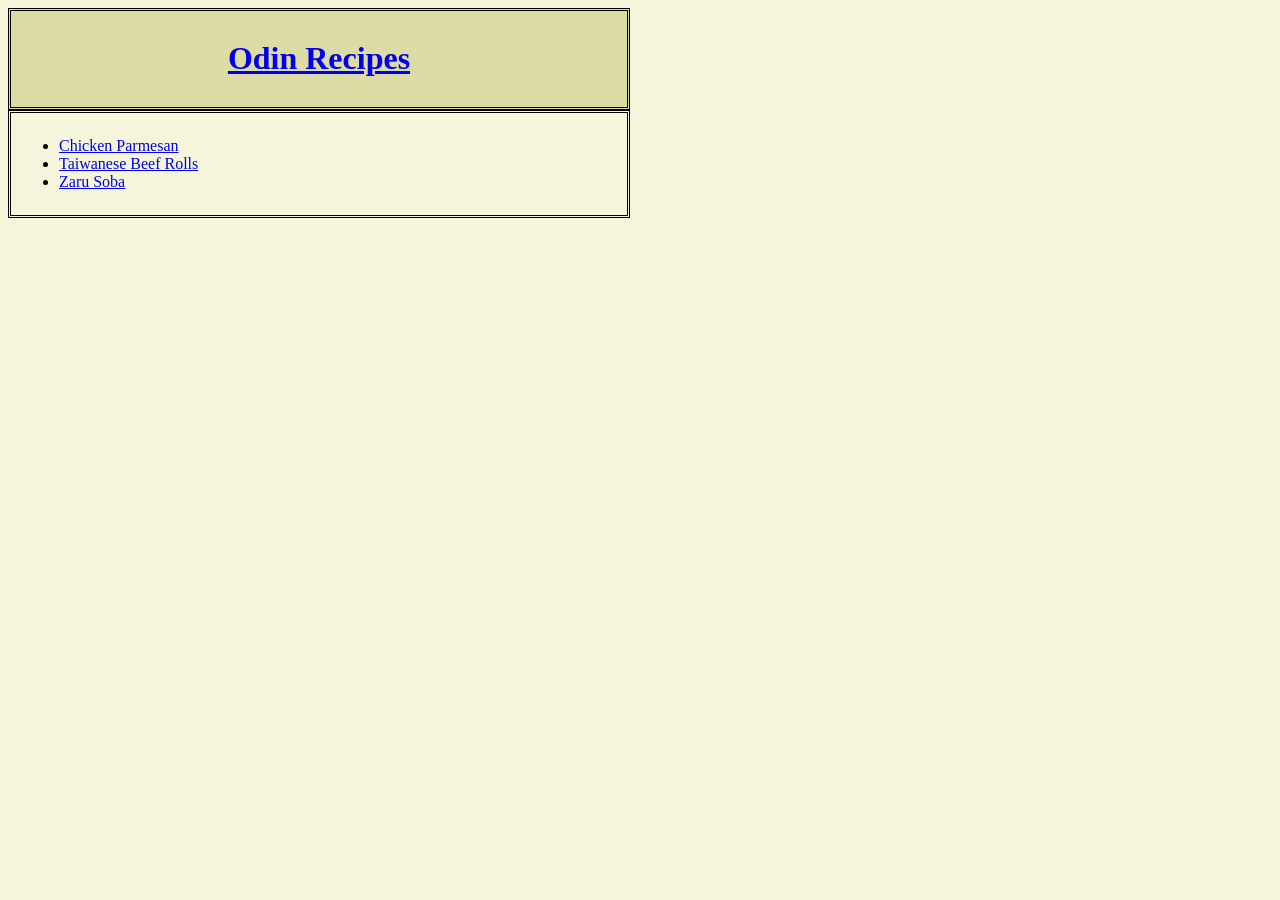
<file: index.html>
<!DOCTYPE html>
<html lang="en">
    <head>
        <meta charset="utf-8">
        <title>Odin Recipes</title>
        <link rel="stylesheet" href="style.css">
    </head>

    <body>
        <div class="header-container">
            <h1 class="header">
                <a href="index.html">Odin Recipes</a>
            </h1>
        </div>

        <div class="recipes-container">
        <ul>
            <li><a href="./recipes/chicken-parmesan.html">Chicken Parmesan</a></li>
            <li><a href="./recipes/taiwanese-beef-rolls.html">Taiwanese Beef Rolls</a></li>
            <li><a href="./recipes/zaru-soba.html">Zaru Soba</a></li>
        </ul>
        </div>
    </body>
</html>
</file>
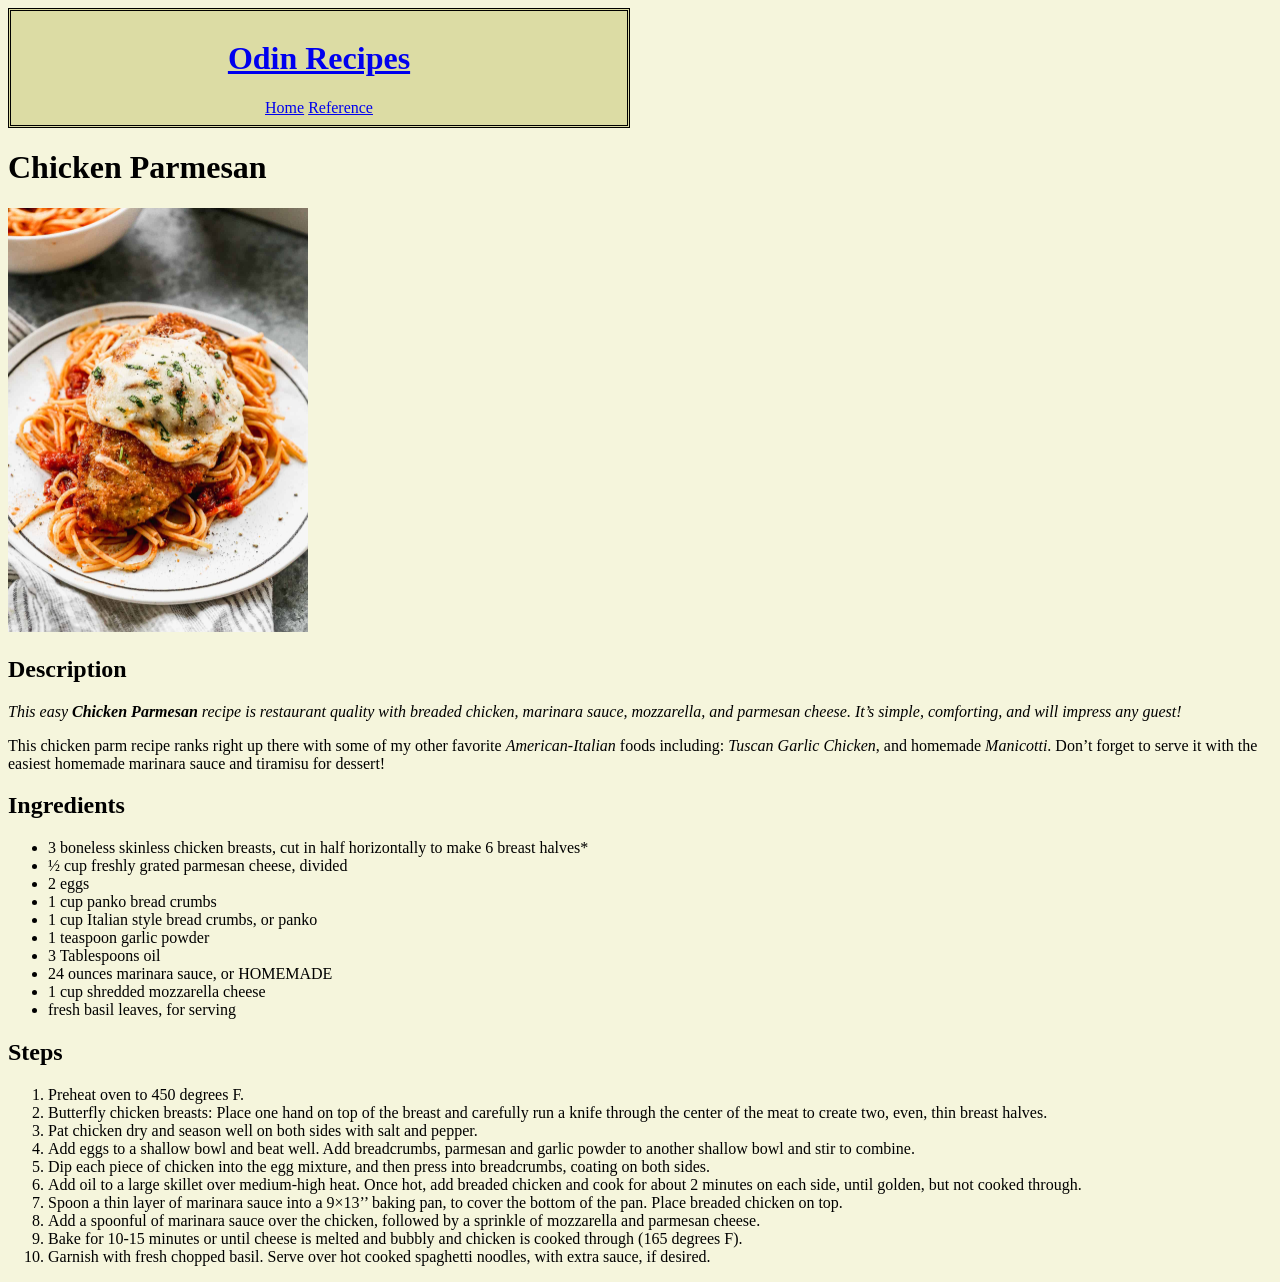
<file: recipes/chicken-parmesan.html>
<!DOCTYPE html>
<html lang="en">
    <head>
        <meta charset="utf-8">
        <title>Chicken Parmesan</title>
        <link rel="stylesheet" href="../style.css">
    </head>

    <body>
        <div class="header-container">
            <h1 class="header">
                <a href="../index.html">Odin Recipes</a>
            </h1>

            <a href="../index.html">Home</a>
            <a href="https://tastesbetterfromscratch.com/simple-chicken-parmesan/" target="_blank" ref="noopener noreferrer">Reference</a>
        </div>

        <h1>Chicken Parmesan</h1>
        <img src="../img/chicken-parmesan.jpg" alt="final product of chicken parmesan recipe" height="424" width="300">
        
        <h2>Description</h2>
        <p><em>This easy <strong>Chicken Parmesan</strong> recipe is restaurant quality with breaded chicken, marinara sauce, mozzarella, and parmesan cheese. It’s simple, comforting, and will impress any guest!</em></p>

        <p>This chicken parm recipe ranks right up there with some of my other favorite <em>American-Italian</em> foods including: <em>Tuscan Garlic Chicken</em>, and homemade <em>Manicotti</em>.  Don’t forget to serve it with the easiest homemade marinara sauce and tiramisu for dessert!</p>

        <h2>Ingredients</h2>
        <ul>
            <li>3 boneless skinless chicken breasts, cut in half horizontally to make 6 breast halves*</li>
            <li>½ cup freshly grated parmesan cheese, divided</li>
            <li>2 eggs</li>
            <li>1 cup panko bread crumbs</li>
            <li>1 cup Italian style bread crumbs, or panko</li>
            <li>1 teaspoon garlic powder</li>
            <li>3 Tablespoons oil</li>
            <li>24 ounces marinara sauce, or HOMEMADE</li>
            <li>1 cup shredded mozzarella cheese</li>
            <li>fresh basil leaves, for serving</li>
        </ul>

        <h2>Steps</h2>
        <ol>
            <li>Preheat oven to 450 degrees F.</li>
            <li>Butterfly chicken breasts: Place one hand on top of the breast and carefully run a knife through the center of the meat to create two, even, thin breast halves.</li>
            <li>Pat chicken dry and season well on both sides with salt and pepper.</li>
            <li>Add eggs to a shallow bowl and beat well. Add breadcrumbs, parmesan and garlic powder to another shallow bowl and stir to combine.</li>
            <li>Dip each piece of chicken into the egg mixture, and then press into breadcrumbs, coating on both sides.</li>
            <li>Add oil to a large skillet over medium-high heat. Once hot, add breaded chicken and cook for about 2 minutes on each side, until golden, but not cooked through.</li>
            <li>Spoon a thin layer of marinara sauce into a 9×13’’ baking pan, to cover the bottom of the pan. Place breaded chicken on top.</li>
            <li>Add a spoonful of marinara sauce over the chicken, followed by a sprinkle of mozzarella and parmesan cheese.</li>
            <li>Bake for 10-15 minutes or until cheese is melted and bubbly and chicken is cooked through (165 degrees F).</li>
            <li>Garnish with fresh chopped basil. Serve over hot cooked spaghetti noodles, with extra sauce, if desired.</li>
        </ol>
    </body>
</html>
</file>
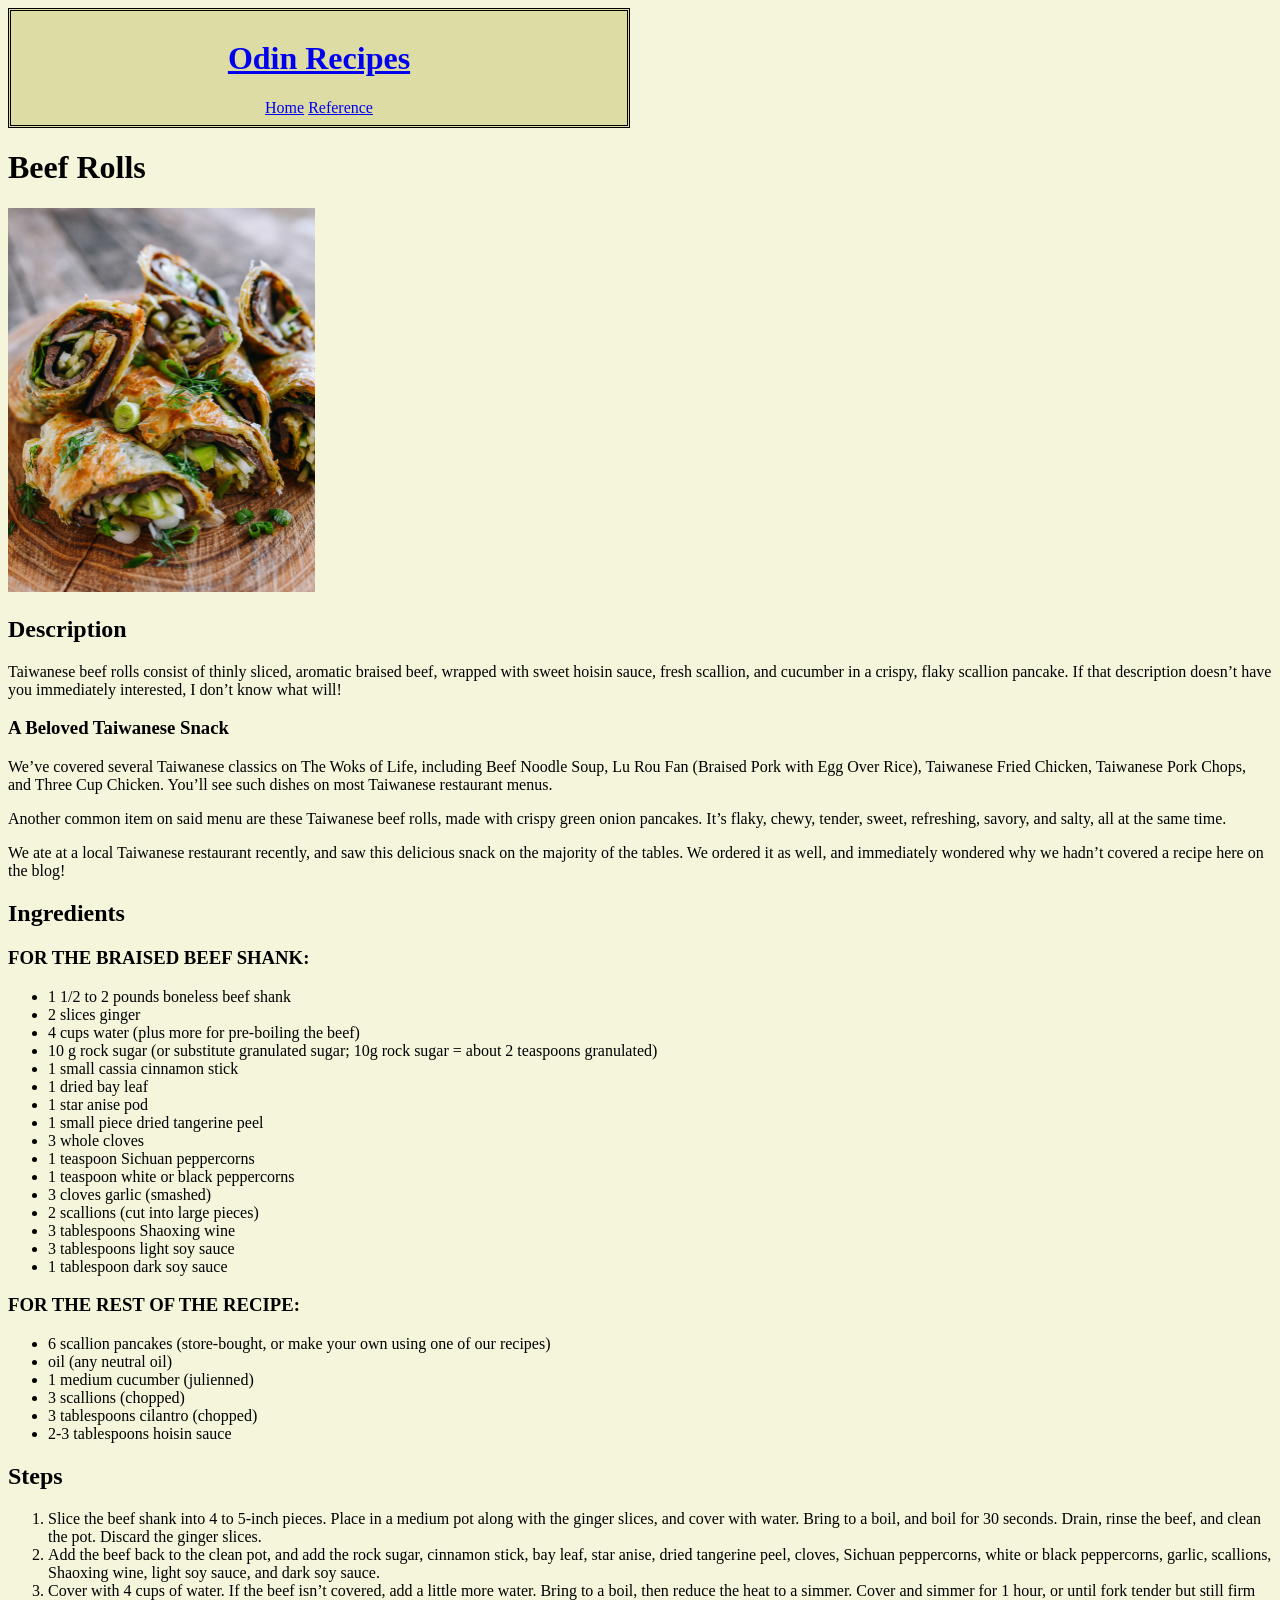
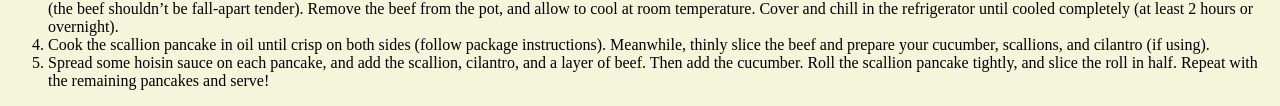
<file: recipes/taiwanese-beef-rolls.html>
<!DOCTYPE html>
<html lang="en">
    <head>
        <meta charset="utf-8">
        <title>Taiwanese Beef Rolls</title>
        <link rel="stylesheet" href="../style.css">
    </head>

    <body>
        <div class="header-container">
            <h1 class="header">
                <a href="../index.html">Odin Recipes</a>
            </h1>
            
            <a href="../index.html">Home</a>
            <a href="https://thewoksoflife.com/taiwanese-beef-rolls/" target="_blank" ref="noopener noreferrer">Reference</a>
        </div>

        <h1>Beef Rolls</h1>
        <img src="../img/taiwanese-beef-rolls.jpg" alt="final product of beef roll recipe" height="384" weight="307">

        <h2>Description</h2>
        <p>Taiwanese beef rolls consist of thinly sliced, aromatic braised beef, wrapped with sweet hoisin sauce, fresh scallion, and cucumber in a crispy, flaky scallion pancake. If that description doesn’t have you immediately interested, I don’t know what will! </p>

        <h3>A Beloved Taiwanese Snack</h3>
            <p>We’ve covered several Taiwanese classics on The Woks of Life, including Beef Noodle Soup, Lu Rou Fan (Braised Pork with Egg Over Rice), Taiwanese Fried Chicken, Taiwanese Pork Chops, and Three Cup Chicken. You’ll see such dishes on most Taiwanese restaurant menus.</p>
            
            <p>Another common item on said menu are these Taiwanese beef rolls, made with crispy green onion pancakes. It’s flaky, chewy, tender, sweet, refreshing, savory, and salty, all at the same time.</p>
            
            <p>We ate at a local Taiwanese restaurant recently, and saw this delicious snack on the majority of the tables. We ordered it as well, and immediately wondered why we hadn’t covered a recipe here on the blog!</p>
            
        <h2>Ingredients</h2>
        <h3>FOR THE BRAISED BEEF SHANK:</h3>
        <ul>
            <li>1 1/2 to 2 pounds boneless beef shank</li>
            <li>2 slices ginger</li>
            <li>4 cups water (plus more for pre-boiling the beef)</li>
            <li>10 g rock sugar (or substitute granulated sugar; 10g rock sugar = about 2 teaspoons granulated)</li>
            <li>1 small cassia cinnamon stick</li>
            <li>1 dried bay leaf</li>
            <li>1 star anise pod</li>
            <li>1 small piece dried tangerine peel</li>
            <li>3 whole cloves</li>
            <li>1 teaspoon Sichuan peppercorns</li>
            <li>1 teaspoon white or black peppercorns</li>
            <li>3 cloves garlic (smashed)</li>
            <li>2 scallions (cut into large pieces)</li>
            <li>3 tablespoons Shaoxing wine</li>
            <li>3 tablespoons light soy sauce</li>
            <li>1 tablespoon dark soy sauce</li>
        </ul>

        <h3>FOR THE REST OF THE RECIPE:</h3>
        <ul>
            <li>6 scallion pancakes (store-bought, or make your own using one of our recipes)</li>
            <li>oil (any neutral oil)</li>
            <li>1 medium cucumber (julienned)</li>
            <li>3 scallions (chopped)</li>
            <li>3 tablespoons cilantro (chopped)</li>
            <li>2-3 tablespoons hoisin sauce</li>
        </ul>

        <h2>Steps</h2>
        <ol>
            <li>Slice the beef shank into 4 to 5-inch pieces. Place in a medium pot along with the ginger slices, and cover with water. Bring to a boil, and boil for 30 seconds. Drain, rinse the beef, and clean the pot. Discard the ginger slices.</li>
            <li>Add the beef back to the clean pot, and add the rock sugar, cinnamon stick, bay leaf, star anise, dried tangerine peel, cloves, Sichuan peppercorns, white or black peppercorns, garlic, scallions, Shaoxing wine, light soy sauce, and dark soy sauce.</li>
            <li>Cover with 4 cups of water. If the beef isn’t covered, add a little more water. Bring to a boil, then reduce the heat to a simmer. Cover and simmer for 1 hour, or until fork tender but still firm (the beef shouldn’t be fall-apart tender). Remove the beef from the pot, and allow to cool at room temperature. Cover and chill in the refrigerator until cooled completely (at least 2 hours or overnight).</li>
            <li>Cook the scallion pancake in oil until crisp on both sides (follow package instructions). Meanwhile, thinly slice the beef and prepare your cucumber, scallions, and cilantro (if using).</li>
            <li>Spread some hoisin sauce on each pancake, and add the scallion, cilantro, and a layer of beef. Then add the cucumber. Roll the scallion pancake tightly, and slice the roll in half. Repeat with the remaining pancakes and serve!</li>
        </ol>
    </body>
</html>
</file>
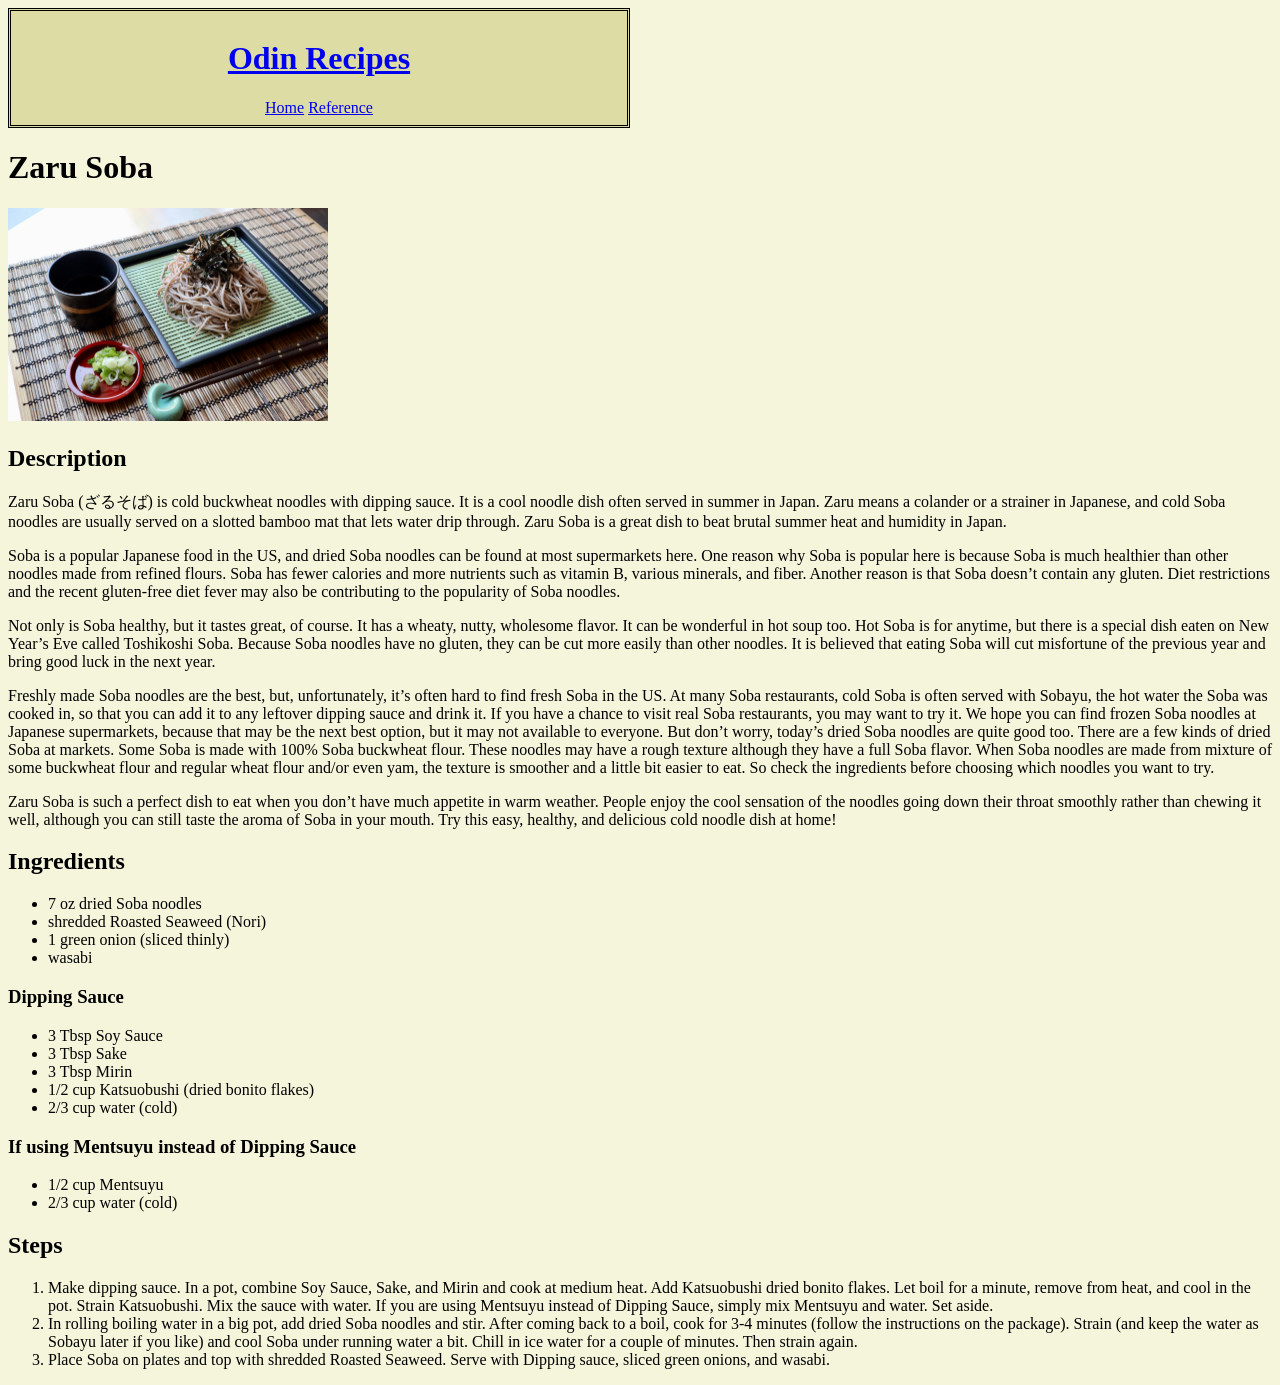
<file: recipes/zaru-soba.html>
<!DOCTYPE html>
<html lang="en">
    <head>
        <meta charset="utf-8">
        <title>Zaru Soba</title>
        <link rel="stylesheet" href="../style.css">
    </head>

    <body>
        <div class="header-container">
            <h1 class="header">
                <a href="../index.html">Odin Recipes</a>
            </h1>

            <a href="../index.html">Home</a>
            <a href="https://www.japanesecooking101.com/zaru-soba-recipe/" target="_blank" ref="noopener noreferrer">Reference</a>
        </div>

        <h1>Zaru Soba</h1>
        <img src="../img/zaru-soba.jpg" alt="final product of zaru soba recipe" height="213" width="320">

        <h2>Description</h2>
        <p>Zaru Soba (ざるそば) is cold buckwheat noodles with dipping sauce.  It is a cool noodle dish often served in summer in Japan.  Zaru means a colander or a strainer in Japanese, and cold Soba noodles are usually served on a slotted bamboo mat that lets water drip through.  Zaru Soba is a great dish to beat brutal summer heat and humidity in Japan.</p>

        <p>Soba is a popular Japanese food in the US, and dried Soba noodles can be found at most supermarkets here.  One reason why Soba is popular here is because Soba is much healthier than other noodles made from refined flours.  Soba has fewer calories and more nutrients such as vitamin B, various minerals, and fiber.  Another reason is that Soba doesn’t contain any gluten.  Diet restrictions and the recent gluten-free diet fever may also be contributing to the popularity of Soba noodles.</p>
        
        <p>Not only is Soba healthy, but it tastes great, of course.  It has a wheaty, nutty, wholesome flavor.  It can be wonderful in hot soup too.  Hot Soba is for anytime, but there is a special dish eaten on New Year’s Eve called Toshikoshi Soba.  Because Soba noodles have no gluten, they can be cut more easily than other noodles. It is believed that eating Soba will cut misfortune of the previous year and bring good luck in the next year.</p>
        
        <p>Freshly made Soba noodles are the best, but, unfortunately, it’s often hard to find fresh Soba in the US.   At many Soba restaurants, cold Soba is often served with Sobayu, the hot water the Soba was cooked in, so that you can add it to any leftover dipping sauce and drink it.  If you have a chance to visit real Soba restaurants, you may want to try it.  We hope you can find frozen Soba noodles at Japanese supermarkets, because that may be the next best option, but it may not available to everyone.  But don’t worry, today’s dried Soba noodles are quite good too.  There are a few kinds of dried Soba at markets.  Some Soba is made with 100% Soba buckwheat flour. These noodles may have a rough texture although they have a full Soba flavor.  When Soba noodles are made from mixture of some buckwheat flour and regular wheat flour and/or even yam, the texture is smoother and a little bit easier to eat.  So check the ingredients before choosing which noodles you want to try.</p>
        
        <p>Zaru Soba is such a perfect dish to eat when you don’t have much appetite in warm weather. People enjoy the cool sensation of the noodles going down their throat smoothly rather than chewing it well, although you can still taste the aroma of Soba in your mouth.  Try this easy, healthy, and delicious cold noodle dish at home!</p>

        <h2>Ingredients</h2>
        <ul>
            <li>7 oz dried Soba noodles</li>
            <li>shredded Roasted Seaweed (Nori)</li>
            <li>1 green onion (sliced thinly)</li>
            <li>wasabi</li>
        </ul>
        
        <h3>Dipping Sauce</h3>
        <ul>
            <li>3 Tbsp Soy Sauce</li>
            <li>3 Tbsp Sake</li>
            <li>3 Tbsp Mirin</li>
            <li>1/2 cup Katsuobushi (dried bonito flakes)</li>
            <li>2/3 cup water (cold)</li>
        </ul>

        <h3>If using Mentsuyu instead of Dipping Sauce</h3>
        <ul>
            <li>1/2 cup Mentsuyu</li>
            <li>2/3 cup water (cold)</li>
        </ul>

        <h2>Steps</h2>
        <ol>
            <li>Make dipping sauce. In a pot, combine Soy Sauce, Sake, and Mirin and cook at medium heat. Add Katsuobushi dried bonito flakes. Let boil for a minute, remove from heat, and cool in the pot. Strain Katsuobushi. Mix the sauce with water. If you are using Mentsuyu instead of Dipping Sauce, simply mix Mentsuyu and water. Set aside.</li>
            <li>In rolling boiling water in a big pot, add dried Soba noodles and stir. After coming back to a boil, cook for 3-4 minutes (follow the instructions on the package). Strain (and keep the water as Sobayu later if you like) and cool Soba under running water a bit. Chill in ice water for a couple of minutes. Then strain again.</li>
            <li>Place Soba on plates and top with shredded Roasted Seaweed. Serve with Dipping sauce, sliced green onions, and wasabi.</li>
        </ol>
    </body>
</html>
</file>
<file: style.css>
body {
    background-color: rgb(245, 245, 220);
}

a:hover {
    background-color: rgb(236, 236, 86);
    font-weight: bold;
}

.header-container {
    background-color: rgb(220, 220, 164);
    border: black double;
    width: 600px;
    padding: 8px;
    text-align: center;
    margin: 0px;
}

.recipes-container {
    width: 600px;
    background-color: rgb(245, 245, 220);
    border: black double;
    padding: 8px;
}
</file>
